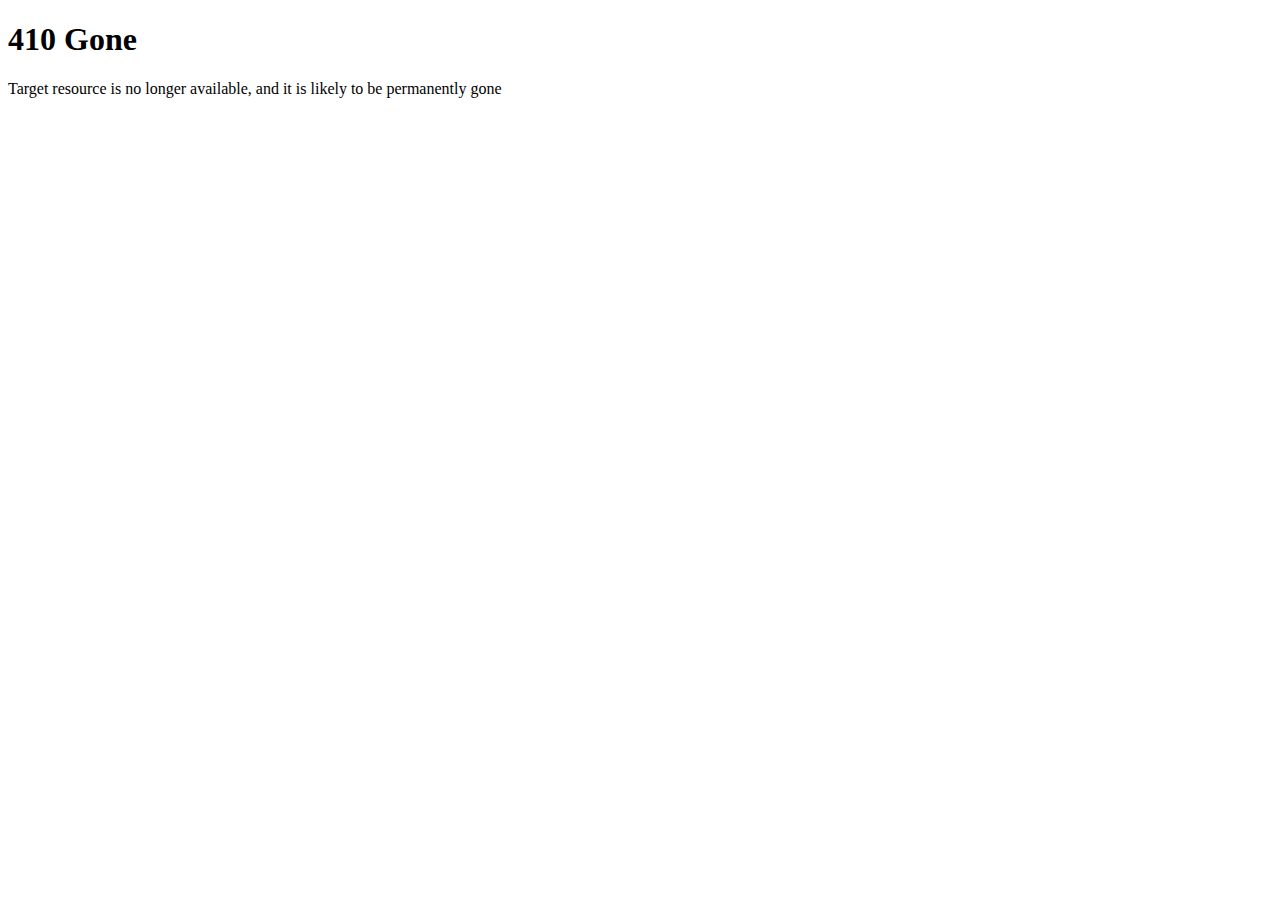
<file: default_error_pages/410.html>
<!DOCTYPE html>
<html>
	<title>410 Gone</title>
	<body>
		<div>
			<H1>410 Gone</H1>
			<p>Target resource is no longer available, and it is likely to be permanently gone</p>
		</div>
	</body>
</html>
</file>
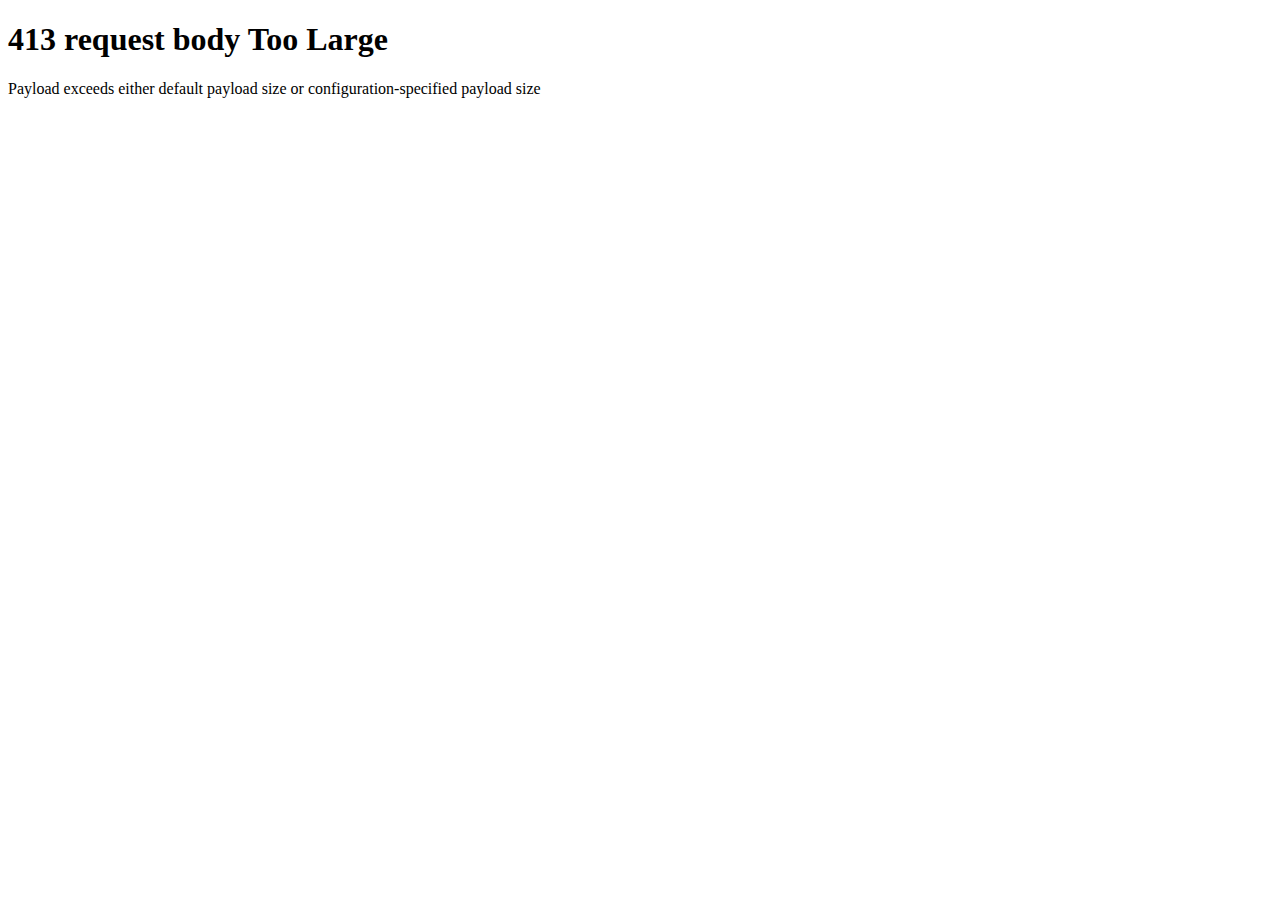
<file: default_error_pages/413.html>
<!DOCTYPE html>
<html>
	<title>413 Payload Too Large</title>
	<body>
		<div>
			<H1>413 request body Too Large</H1>
			<p>Payload exceeds either default payload size or configuration-specified payload size</p>
		</div>
	</body>
</html>
</file>
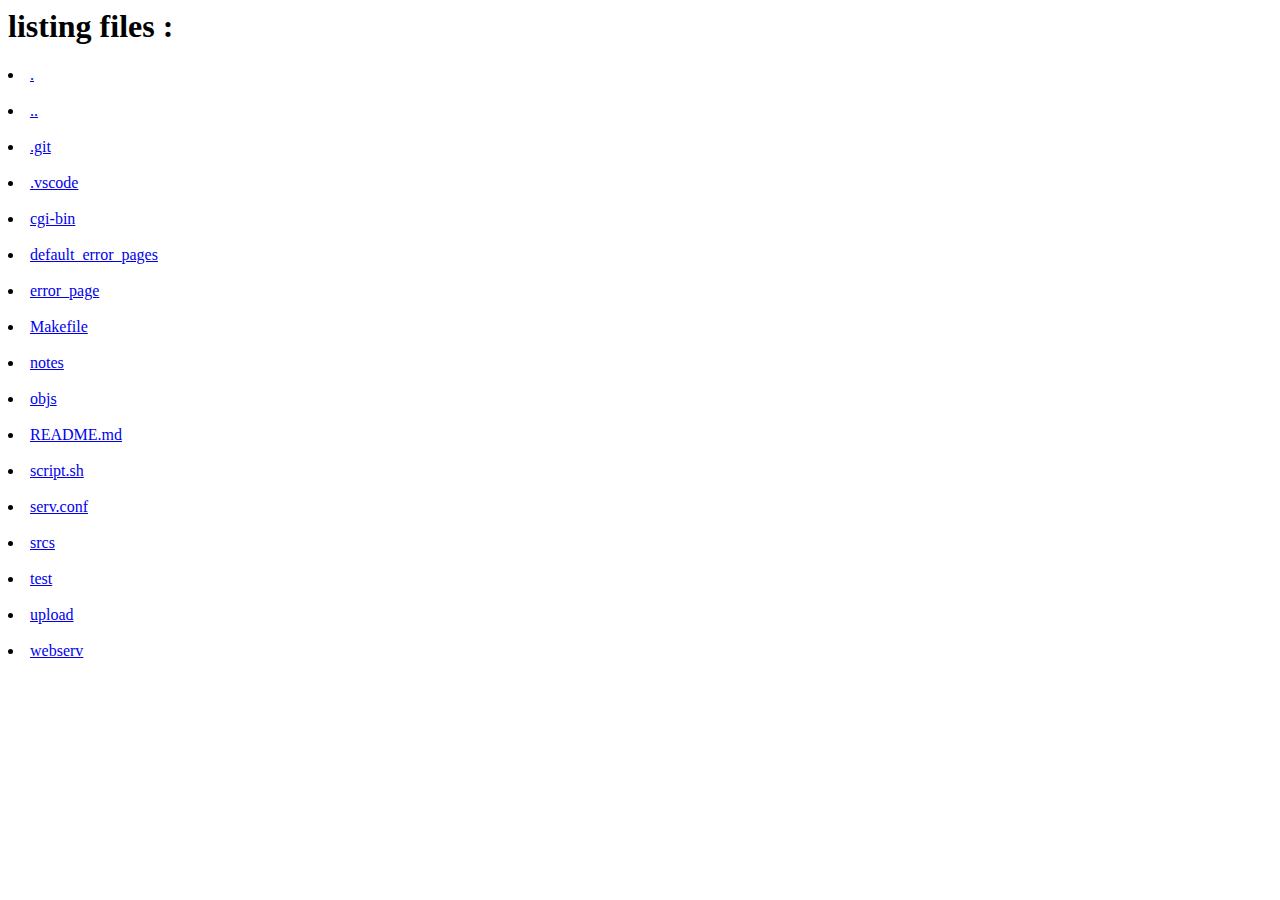
<file: default_error_pages/auto_index.html>
<html><head><title>Listing directories</title></head><body><h1>listing files : </h1><li><a href='/.'>.</a></li></br><li><a href='/..'>..</a></li></br><li><a href='/.git'>.git</a></li></br><li><a href='/.vscode'>.vscode</a></li></br><li><a href='/cgi-bin'>cgi-bin</a></li></br><li><a href='/default_error_pages'>default_error_pages</a></li></br><li><a href='/error_page'>error_page</a></li></br><li><a href='/Makefile'>Makefile</a></li></br><li><a href='/notes'>notes</a></li></br><li><a href='/objs'>objs</a></li></br><li><a href='/README.md'>README.md</a></li></br><li><a href='/script.sh'>script.sh</a></li></br><li><a href='/serv.conf'>serv.conf</a></li></br><li><a href='/srcs'>srcs</a></li></br><li><a href='/test'>test</a></li></br><li><a href='/upload'>upload</a></li></br><li><a href='/webserv'>webserv</a></li></br></body></html>
</file>
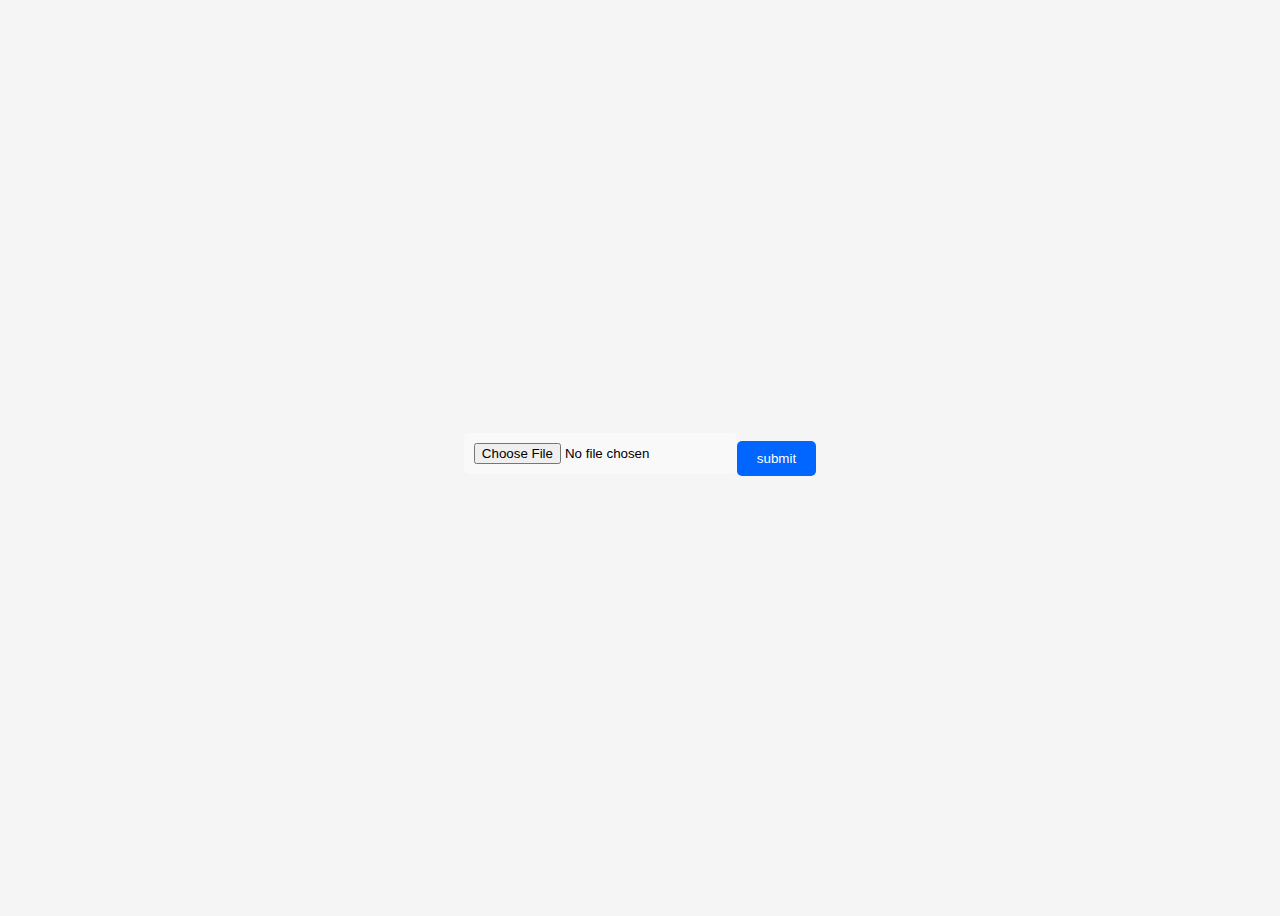
<file: test/upload.html>
<!DOCTYPE html>
<html>
  <head>
    <title>File Upload</title>
    <style>
      /* Add your CSS here */
      body {
        font-family: Arial, sans-serif;
        background-color: #f5f5f5; /* Add a background color to the body */
    }
      /* Center the form on the page */
      form {
        display: flex;
        justify-content: center;
        align-items: center;
        height: 100vh;
      }
      /* Style the form inputs */
      input[type="file"] {
        padding: 10px;
        margin-bottom: 10px;
        border: none;
        border-radius: 5px;
        background-color: #f9f9f9;
      }
      input[type="submit"] {
        padding: 10px 20px;
        background-color: #0066ff; /* Add a background color to the submit button */
        color: #fff; /* Change the color of the text on the submit button */
        border: none;
        border-radius: 5px;
        cursor: pointer;
      }
      /* Style the label */
      label {
        font-size: 1.2em;
        margin-bottom: 10px;
      }
    </style>
  </head>
  <body>
      <form method="post" enctype="multipart/form-data" action="/locationdfgdfgdf">
      <input name="file" type="file"><br>
      <input type="submit" value="submit">
  </form>
  </body>
</html>
</file>
